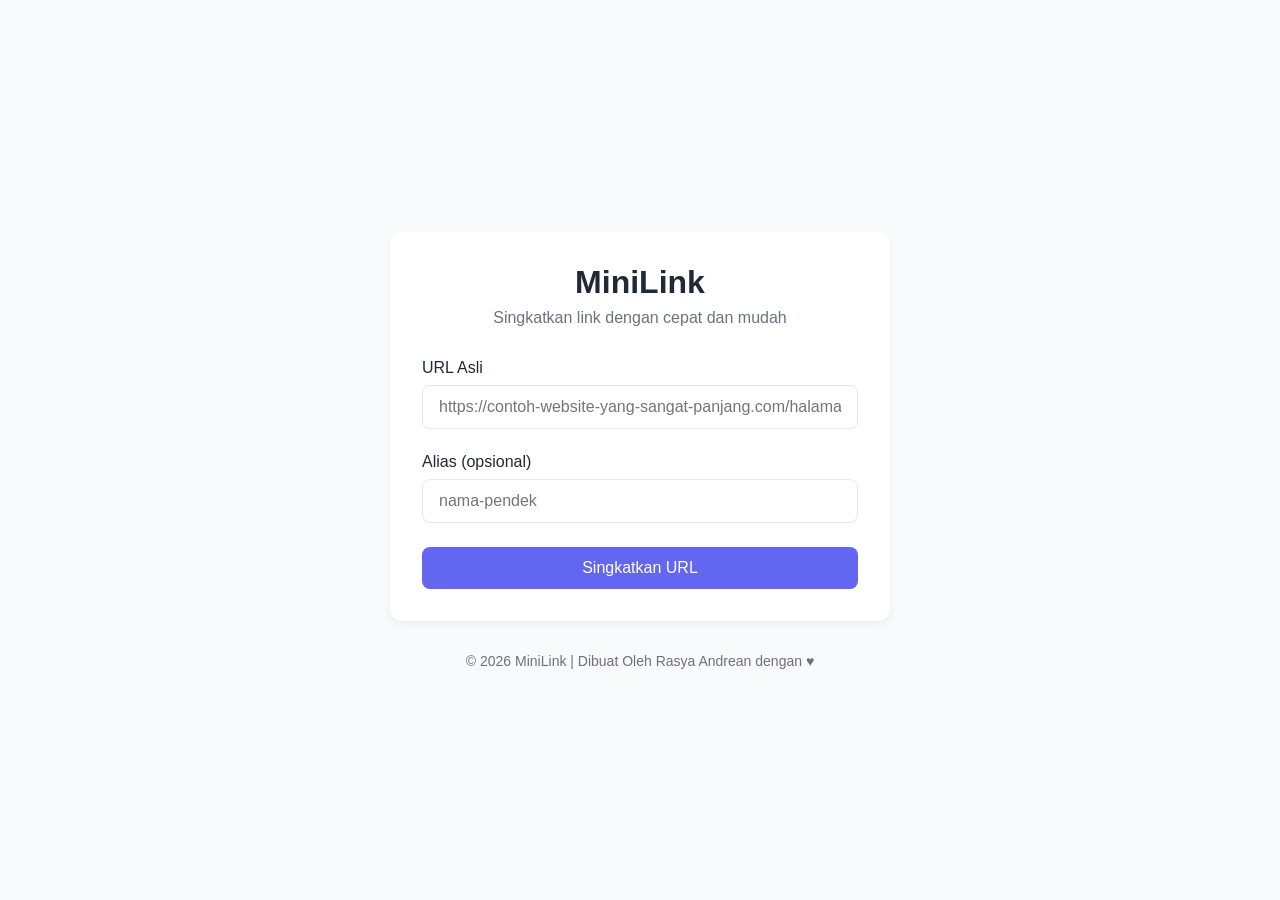
<file: index.html>
<!DOCTYPE html>
<html lang="id">
  <head>
    <meta charset="UTF-8" />
    <meta name="viewport" content="width=device-width, initial-scale=1.0" />
    <title>MiniLink | Shortener</title>
    <link rel="stylesheet" href="css/style.css" />
  </head>
  <body>
    <div class="container">
      <h1>MiniLink</h1>
      <p class="subtitle">Singkatkan link dengan cepat dan mudah</p>

      <form id="shortenerForm">
        <div class="input-group">
          <label for="longUrl">URL Asli</label>
          <input
            type="url"
            id="longUrl"
            placeholder="https://contoh-website-yang-sangat-panjang.com/halaman/artikel"
            required
          />
          <div id="errorMessage" class="error-message">
            URL tidak valid. Mohon periksa kembali.
          </div>
        </div>

        <div class="input-group">
          <label for="customAlias">Alias (opsional)</label>
          <input type="text" id="customAlias" placeholder="nama-pendek" />
        </div>

        <button type="submit" id="submitBtn">Singkatkan URL</button>
      </form>

      <div class="result" id="resultContainer">
        <h3>URL Singkat Anda:</h3>
        <div class="short-url">
          <span class="url" id="shortUrl"></span>
          <button type="button" class="copy-btn" id="copyBtn" aria-label="Salin URL">
            <svg
              xmlns="http://www.w3.org/2000/svg"
              width="18"
              height="18"
              viewBox="0 0 24 24"
              fill="none"
              stroke="currentColor"
              stroke-width="2"
              stroke-linecap="round"
              stroke-linejoin="round"
            >
              <rect x="9" y="9" width="13" height="13" rx="2" ry="2"></rect>
              <path
                d="M5 15H4a2 2 0 0 1-2-2V4a2 2 0 0 1 2-2h9a2 2 0 0 1 2 2v1"
              ></path>
            </svg>
          </button>
        </div>
      </div>
    </div>

    <footer>&copy; <span id="year"></span> MiniLink | Dibuat Oleh Rasya Andrean dengan ♥</footer>

    <div class="notification" id="notification">
      Berhasil disalin ke clipboard!
    </div>

    <script src="js/script.js"></script>
  </body>
</html>
</file>
<file: css/style.css>
:root {
  --primary: #6366f1;
  --primary-dark: #4f46e5;
  --bg: #f9fafb;
  --text: #1f2937;
  --error: #ef4444;
  --success: #10b981;
}

* {
  margin: 0;
  padding: 0;
  box-sizing: border-box;
  font-family: "Inter", -apple-system, BlinkMacSystemFont, "Segoe UI",
    Roboto, sans-serif;
}

body {
  background-color: var(--bg);
  color: var(--text);
  min-height: 100vh;
  display: flex;
  flex-direction: column;
  align-items: center;
  justify-content: center;
  padding: 2rem;
}

.container {
  width: 100%;
  max-width: 500px;
  background-color: white;
  border-radius: 12px;
  box-shadow: 0 4px 6px rgba(0, 0, 0, 0.05);
  padding: 2rem;
}

h1 {
  font-size: 2rem;
  margin-bottom: 0.5rem;
  text-align: center;
}

p.subtitle {
  text-align: center;
  color: #6b7280;
  margin-bottom: 2rem;
}

.input-group {
  margin-bottom: 1.5rem;
}

label {
  display: block;
  margin-bottom: 0.5rem;
  font-weight: 500;
}

input {
  width: 100%;
  padding: 0.75rem 1rem;
  border: 1px solid #e5e7eb;
  border-radius: 8px;
  font-size: 1rem;
  transition: border-color 0.2s;
}

input:focus {
  outline: none;
  border-color: var(--primary);
  box-shadow: 0 0 0 3px rgba(99, 102, 241, 0.2);
}

button {
  width: 100%;
  padding: 0.75rem 1rem;
  background-color: var(--primary);
  color: white;
  border: none;
  border-radius: 8px;
  font-size: 1rem;
  font-weight: 500;
  cursor: pointer;
  transition: background-color 0.2s;
}

button:hover {
  background-color: var(--primary-dark);
}

button:disabled {
  opacity: 0.7;
  cursor: not-allowed;
}

.result {
  margin-top: 2rem;
  padding: 1rem;
  border-radius: 8px;
  border: 1px solid #e5e7eb;
  display: none;
}

.result.visible {
  display: block;
}

.short-url {
  display: flex;
  justify-content: space-between;
  align-items: center;
  margin-top: 0.5rem;
}

.url {
  font-weight: 500;
  color: var(--primary);
  word-break: break-all;
}

.copy-btn {
  width: auto;
  background: none;
  border: none;
  color: var(--primary);
  cursor: pointer;
  padding: 0.5rem;
  margin-left: 0.5rem;
  border-radius: 4px;
  transition: background-color 0.2s;
}

.copy-btn:hover {
  background-color: rgba(99, 102, 241, 0.1);
}

.notification {
  position: fixed;
  bottom: 2rem;
  left: 50%;
  transform: translateX(-50%);
  padding: 1rem 2rem;
  border-radius: 8px;
  background-color: var(--success);
  color: white;
  font-weight: 500;
  box-shadow: 0 4px 6px rgba(0, 0, 0, 0.1);
  opacity: 0;
  transition: opacity 0.3s;
  pointer-events: none;
}

.notification.visible {
  opacity: 1;
}

.error-message {
  color: var(--error);
  font-size: 0.875rem;
  margin-top: 0.5rem;
  display: none;
}

.error-message.visible {
  display: block;
}

footer {
  margin-top: 2rem;
  text-align: center;
  color: #6b7280;
  font-size: 0.875rem;
}
</file>
